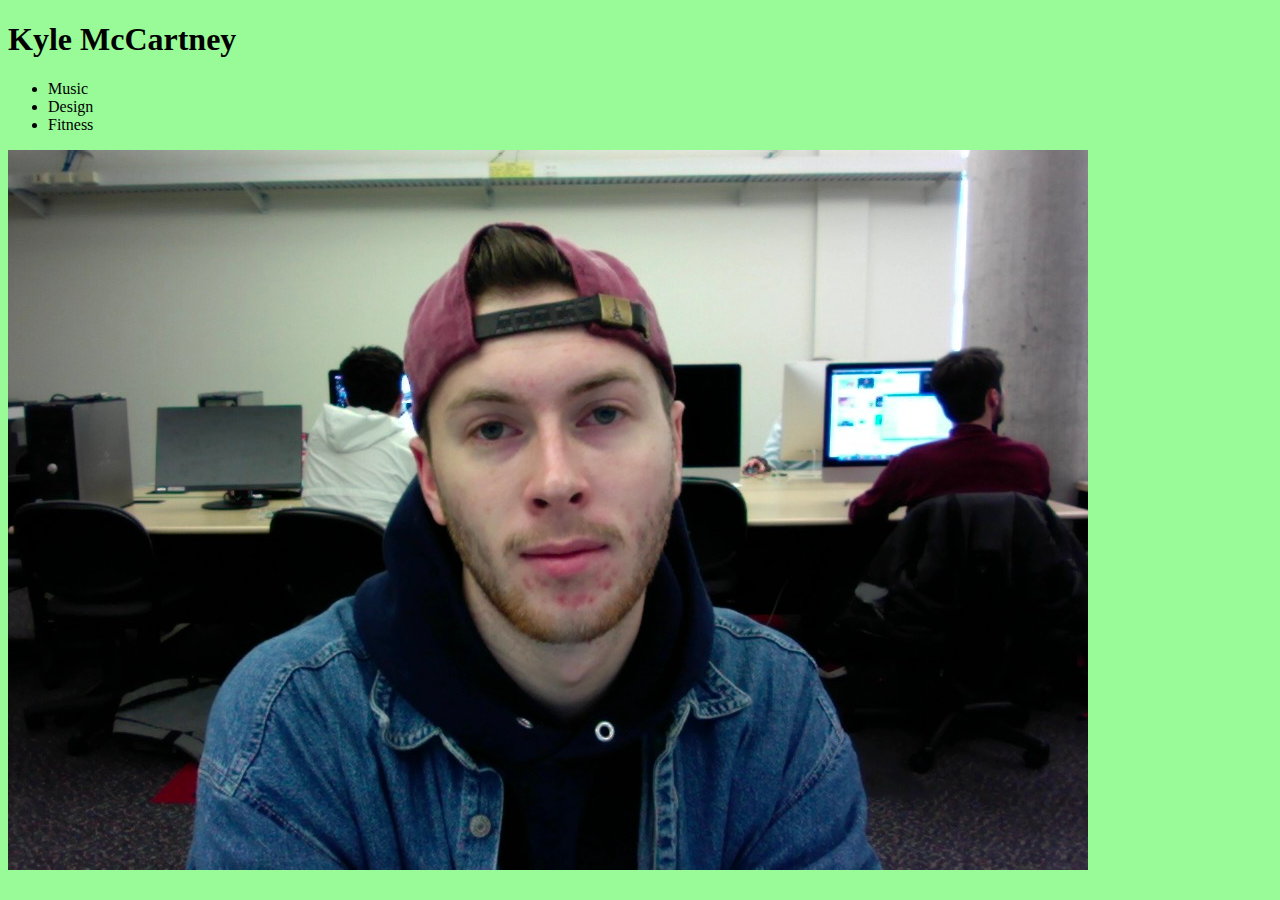
<file: index.html>
<!DOCTYPE html>
<html lang="en">
<head>
    <meta charset="UTF-8">
    <meta name="viewport" content="width=device-width, initial-scale=1.0">
    <meta http-equiv="X-UA-Compatible" content="ie=edge">
    <title>Kyle McCartney</title>

    <link rel="stylesheet" href="css/styles.css">
</head>
<body>
<h1>Kyle McCartney</h1>  
<ul>
    <li>Music</li>
    <li>Design</li>
    <li>Fitness</li>
</ul> 

 <img src='img/me.jpg'alt='me'>
</body>
</html>
</file>
<file: css/styles.css>
body{
    background-color:palegreen;
}
</file>
